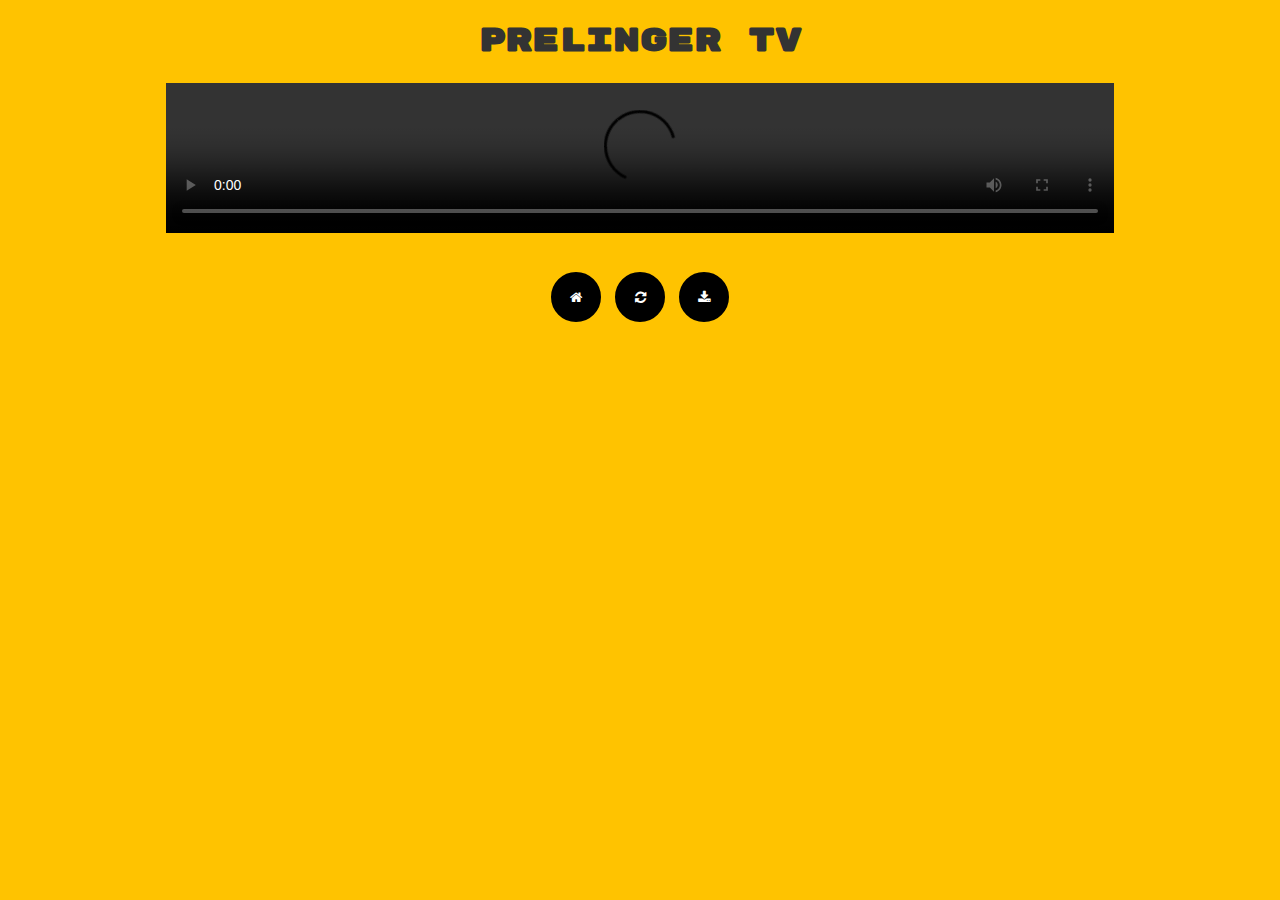
<file: index.html>
<!DOCTYPE html>
<meta name="viewport" content="width=device-width, initial-scale=1.0">
<link rel="stylesheet" href="main.css">
<link rel="stylesheet" href="https://cdnjs.cloudflare.com/ajax/libs/font-awesome/4.7.0/css/font-awesome.min.css">

<script>
src="https://code.jquery.com/jquery-3.5.1.min.js"
integrity="sha256-9/aliU8dGd2tb6OSsuzixeV4y/faTqgFtohetphbbj0="
crossorigin="anonymous"></script>
<html>

<head>
<title>Prelinger TV</title>
</head>
<body>
    
<div class="container">
    <h1>Prelinger TV</h1>
    <!-- <div class="bordered-box"> -->
    <!-- <div class="row"> -->
        <!-- <div class="col-sm-12" id="iss-television"> -->
            <video autoplay class="responsive-iframe" id="tv-player" src="" frameborder="0" width = "100%" height="100%" controls allowfullscreen="allowfullscreen"></video>
        <!-- </div> -->
    <!-- </div> -->
<!-- </div> -->
<br>

<!-- <button type="button" class="btn" id="back"><i class="fa fa-fast-backward"></i></button>
<button type="button" class="btn" onclick="play()"id="play"> <i class="fa fa-play"></i> </button>
<button type="button" class="btn" onclick="stop()"id="stop"> <i class="fa fa-stop"></i> </button>
<button type="button" class="btn" onclick="next()"id="next"><i class="fa fa-fast-forward"></i></button> -->
<!-- <a class="btn" button type="submit" href="www.google.com"></a> -->

    <div class="nav-bar">
        <a href="" id="video-link" target="_blank">
    <button type="submit" class="btn" id="video-src"> <i class="fa fa-home"></i> </button></a>
    <button type="button" class="btn" onclick="changeMovie()" id="refresh"><i class="fa fa-refresh"></i> </button>
    <a href="" id="video-download-src" download>
    <button type="submit" class="btn" id="video-src"> <i class="fa fa-download" aria-hidden="true"></i></button></a>
    </div>

    <!-- <a href="" id="video-link">Info</a> -->
</div>
</body>


<script>
// const data = ("prelinger31.json")

function fetchJSONFile(path, callback) {
    var httpRequest = new XMLHttpRequest();
    httpRequest.onreadystatechange = function() {
        if (httpRequest.readyState === 4) {
            if (httpRequest.status === 200) {
                var data = JSON.parse(httpRequest.responseText);
                if (callback) callback(data);
            }
        }
    };
    httpRequest.open('GET', path);
    httpRequest.send(); 
}

// this requests the file and executes a callback with the parsed result once
//   it is available
window.onload = function(){
fetchJSONFile('prelinger.json', function(data){
    // do something with your data
    console.log(data);
    const JSONObject = JSON.parse(data);
    key = (Object.keys(JSONObject))
    values = (Object.values(JSONObject))
    changeMovie()

})
};

function changeMovie(){
    var randomnumber = Math.floor(Math.random() * (key.length))
    var new_src = ((values[randomnumber]))
    var new_title = ((key[randomnumber]))
    document.getElementById('tv-player').src = new_src
    document.getElementById('video-download-src').href = new_src
    document.getElementById('video-src').onclick = function(){
        console.log("you clicked me");
        document.getElementById('video-link').href = new_title

    }
    new_title
    console.log("changing the movie")
};

// function resizeIframe(obj) {
//     obj.style.height = obj.contentWindow.document.documentElement.scrollHeight + 'px';
//   }
</script>
</html>
</file>
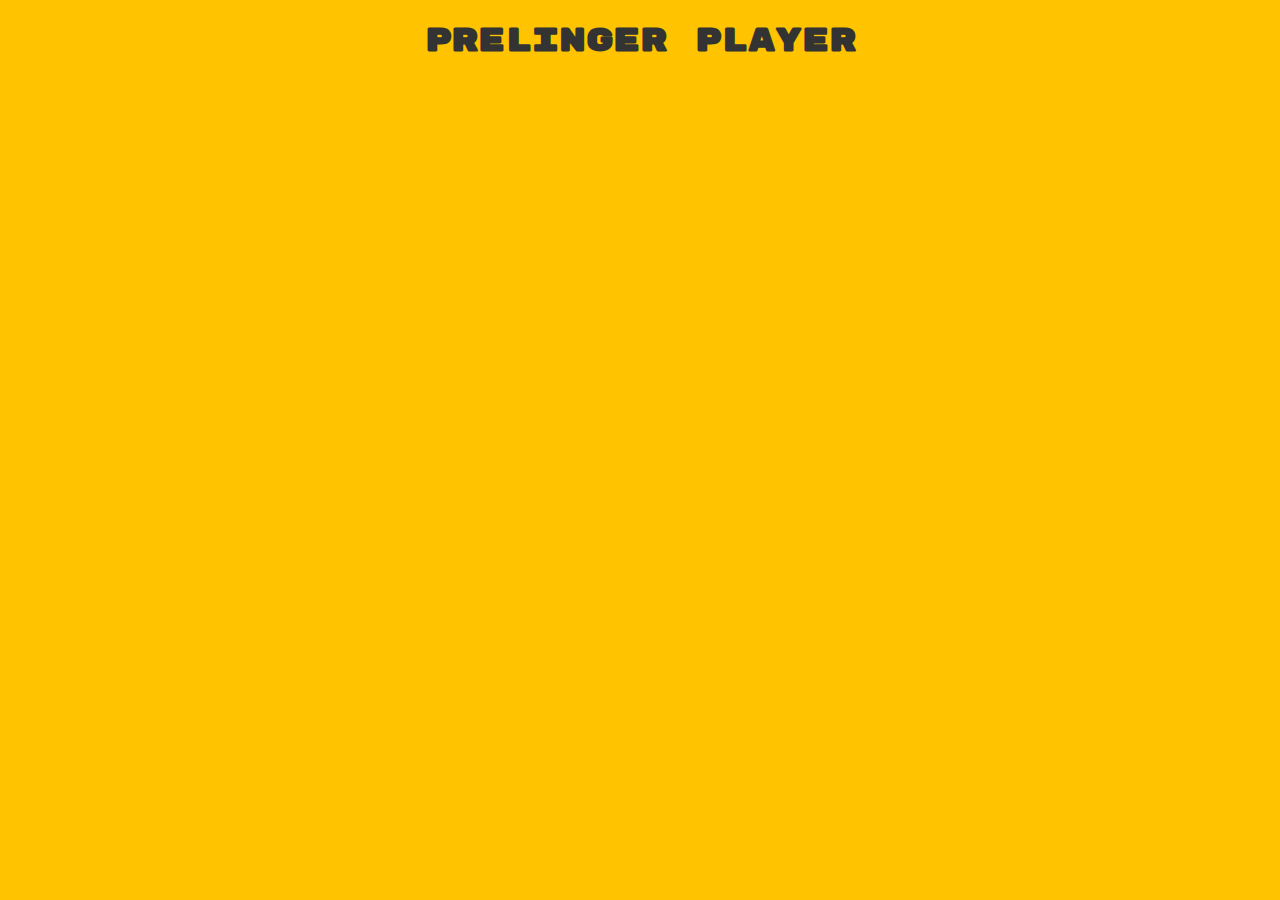
<file: iframe-test.html>
<!DOCTYPE html>
<meta name="viewport" content="width=device-width, initial-scale=1.0">
<link rel="stylesheet" href="main.css">
<html>

<head>
<title>Prelinger Player</title>
</head>
<body>
<div class="container">
<h1>Prelinger Player</h1>

<iframe src="http://www.iwm.org.uk/embed/?id=80028811&media_id=129950" frameborder="0" width="1170" height="658" allowfullscreen="allowfullscreen"></iframe>
</body>
</div>
</html>
</file>
<file: main.css>
@import url('https://fonts.googleapis.com/css2?family=Krona+One&&family=Ramabhadra&family=Rubik+Mono+One&display=swap');

html {
padding: 0;
margin: 0;
height: 100%;
width: 100%;
}
 
body {
     background: #FFC300;
      color: #333333;
      font-family: 'Rubik Mono One', sans-serif;
      font-size: 1rem;
  }

.container {
  text-align: center;
}

#iss-television {
  background: url('imgs/tv-set.png') no-repeat top ;
  background-size: contain;
  height: auto;
  margin-top: 0px;
  margin-right: auto;
  margin-bottom: 0px;
  margin-left: auto;
  text-align: center;

}

.bordered-box {
  border: 60px solid pink;
  height: 40vh;
  border-image: url("imgs/tv-set.png") 50;
}


#iss-television video {
  border-image: url("imgs/tv-set.png") 50;
  text-align: center;
  width: auto;
  height: 100%;
  top: 20%;
  left: 10%;
}

.responsive-iframe {
    width: 75%;
    max-height:100%;
    height: auto;
    display: block;      
    margin: auto;
  }

  /* Place the navbar at the bottom of the page, and make it stick */
.nav-bar {
  text-align: center;
  overflow: hidden;
  margin-top: 1.2rem;
  bottom: 0;
  width: 100%;
}

/* .nav-bar a {
height: 50px;
width: 50px;
background-color: #000000;
border: 2px solid;
border-color: #000000;
border-radius: 50%;
color: white;
text-align: center;
text-decoration: none;
display: inline-block;
font-size: 12px;
margin: 4px 2px;
padding-top: 15px;
} */

.btn {
  height: 50px;
  width: 50px;
  background-color: #000000;
  border: 2px solid;
  border-color: #000000;
  border-radius: 50%;
  color: white;
  }

.fa fa-play{
  background: url("imgs/archive.png");
}
</file>
